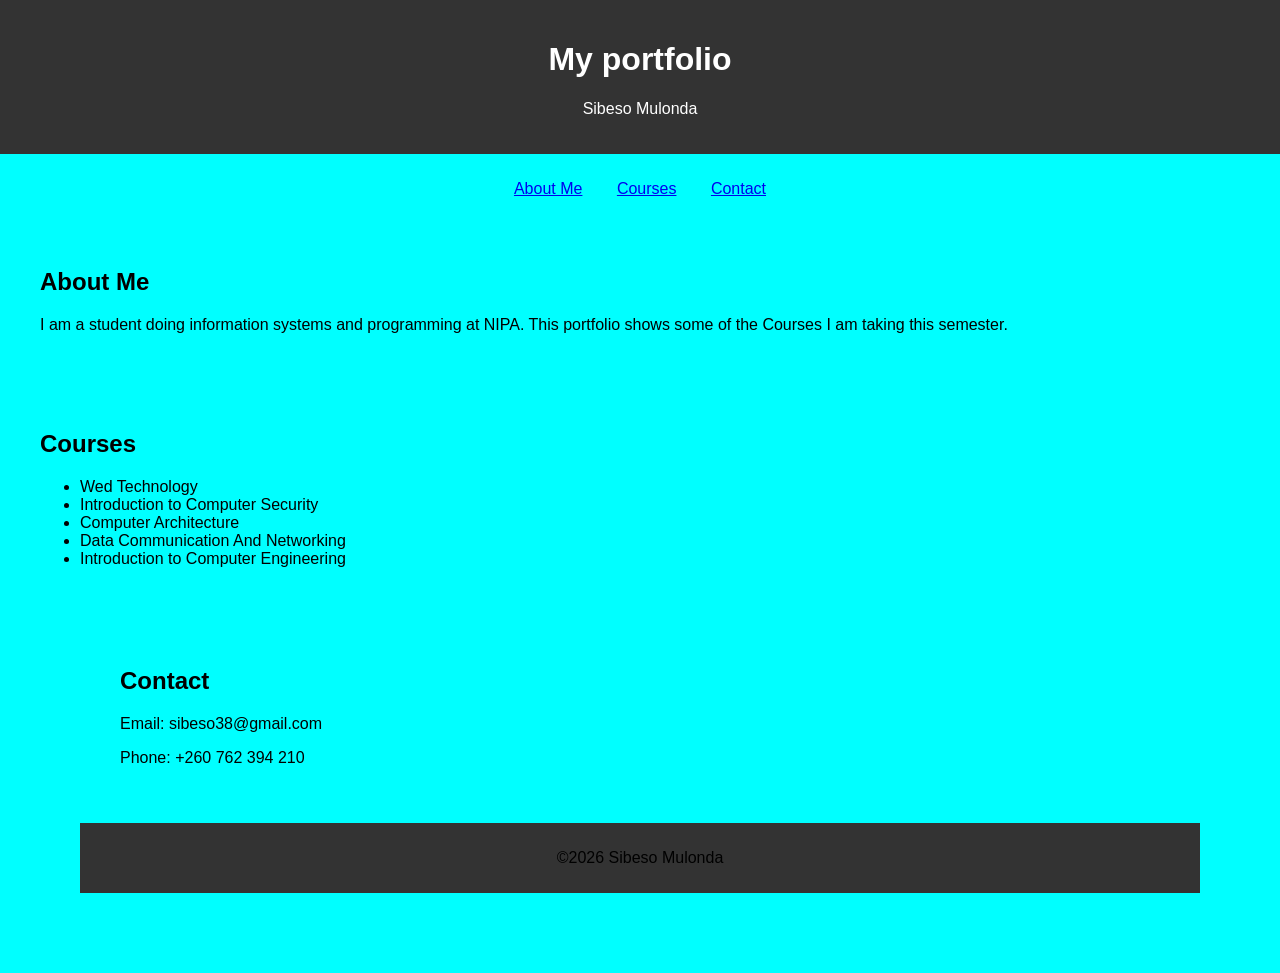
<file: index.html>
<!DOCTYPE html>
<html lang="en">

<head>
    <meta charset="UTF-8">
    <meta name="viewport" content="width=device-width, initial-scale=1.0">
    <title>My portfolio</title>
    <link rel="stylesheet" href="style.css">
</head>

<body>
    <header>
        <h1>My portfolio</h1>
        <p> Sibeso Mulonda</p>
    </header>
    <nav>
        <ul>
            <li><a href="#about">About Me</a></li>
            <li><a href="#courses">Courses</a></li>
            <li><a href="#contact">Contact</a></li>

        </ul>
    </nav>
    <section id="about">
        <h2>About Me</h2>
        <p>
            I am a student doing information systems and programming at NIPA. This portfolio shows some of the Courses I am taking this semester.
        </p>
    </section>

    <section id="courses">
        <h2>Courses</h2>
        <ul>
            <li>Wed Technology</li>
            <li>Introduction to Computer Security</li>
            <li>Computer Architecture</li>
            <li>Data Communication And Networking</li>
            <li>Introduction to Computer Engineering</li>

        </ul>
        </secton>

        <section>
            <section id="contact">
                <h2>Contact</h2>
                <p>Email: sibeso38@gmail.com</p>
                <p>Phone: +260 762 394 210 </p>
            </section>

            <footer>
                <p>&copy;2026 Sibeso Mulonda </p>
            </footer>

</body>


</html>
</file>
<file: style.css>
body {
    font-family: Arial, sans-serif;
    margin: 0;
    background-color: aqua;
}

header {
    background: #333;
    color: white;
    text-align: center;
    padding: 20px;
}

nav {
    background: color #555;
}

nav ul {
    list-style: none;
    text-align: center;
    padding: 10px;
}

nav ul li {
    display: inline;
    margin: 15px;
}

nav ul li a {
    color: none;
}

section {
    background: none;
    margin: 20px;
    padding: 20px;
    border-radius: 50%;
}

footer {
    text-align: center;
    background-color: #333;
    color: none;
    padding: 10px;
}
</file>
